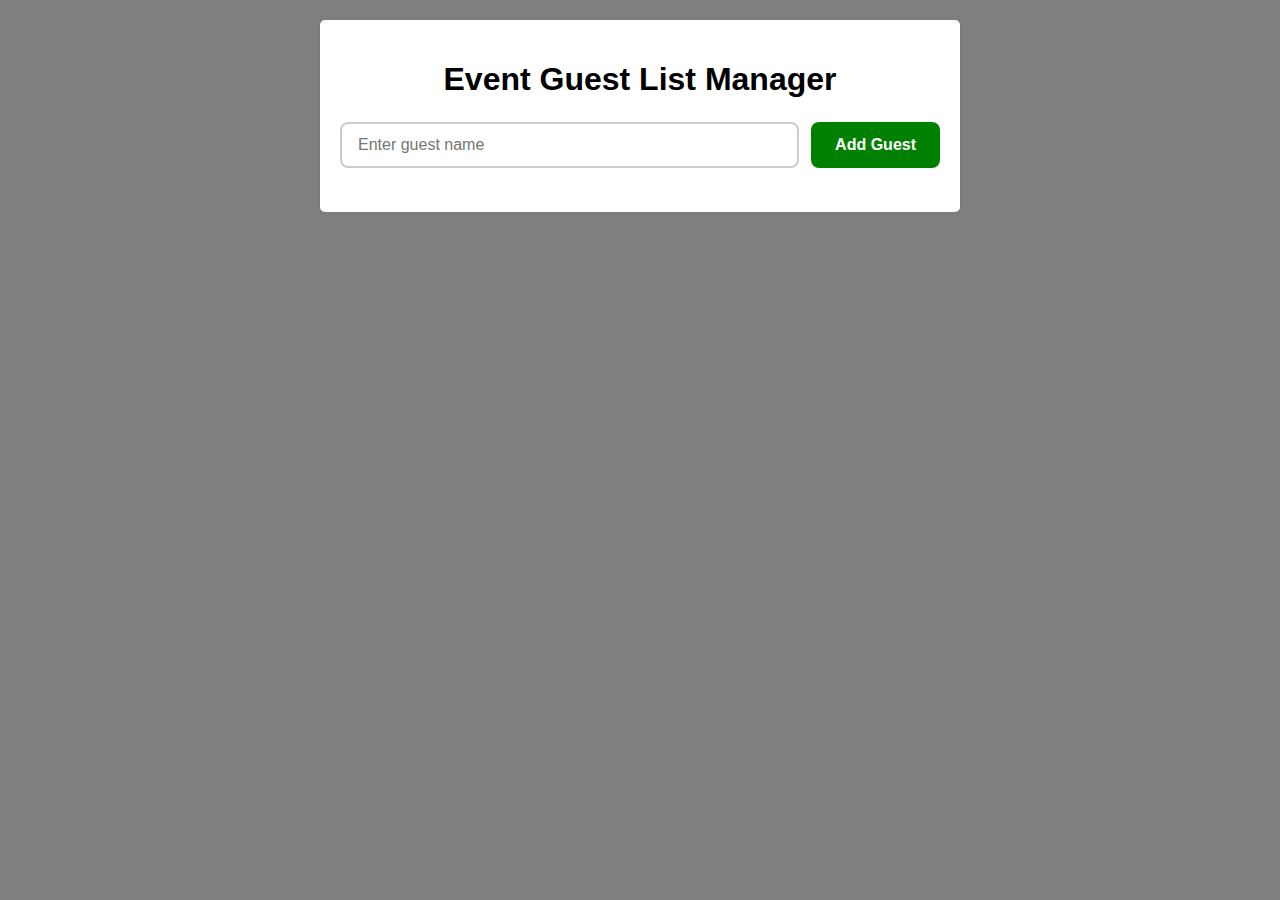
<file: index.html>
<!DOCTYPE html>
<html lang="en">
<head>
    <meta charset="UTF-8" />
    <meta name="viewport" content="width=device-width, initial-scale=1" />
    <title>Event Guest List Manager</title>
    <link rel="stylesheet" href="css/style.css" />
</head>
<body>
    <div class="container">
        <h1>Event Guest List Manager</h1>
        <form id="guest-form" aria-label="Add guest form">
        <input type="text" id="guest-name" placeholder="Enter guest name" required />
         <button type="submit" aria-label="Add guest">Add Guest</button>
        </form>
        <ul id="guest-list" aria-label="Guest list"></ul>
    </div>
    <script src="script/index.js"></script>
</body>
</html>
</file>
<file: css/style.css>
body {
    font-family: Arial, sans-serif;
    background-color: grey;
    margin: 0;
    padding: 20px;
    background-image: url('https://ik.imagekit.io/serenity/ByteofDev/Blog_Content_Images/tr:f-jpg/speed_up_images_original_R8oje17ew'); 
}

.container {
    max-width: 600px;
    margin: auto;
    background: white;
    padding: 20px;
    border-radius: 5px;
    box-shadow: 0 0 10px rgba(0, 0, 0, 0.1);
}

h1 {
    text-align: center;
    margin-bottom: 24px;
    font-weight: 700;
    font-size: 2rem;
    color: black;
}

form {
    display: flex;
    gap: 12px;
    margin-bottom: 24px;
}

input[type="text"] {
    flex: 1;
    padding: 12px 16px;
    font-size: 1rem;
    border: 2px solid #ccc;
    border-radius: 8px;
    transition: border-color 0.3s ease;
}

input[type="text"]:focus {
    border-color: green;
    outline: none;
}

button {
    padding: 12px 24px;
    font-size: 1rem;
    font-weight: 600;
    background-color: green;
    color: white;
    border: none;
    border-radius: 8px;
    cursor: pointer;
    transition: background-color 0.3s ease;
    flex-shrink: 0;
}

button:hover,
button:focus {
    background-color: green;
    outline: none;
}

ul {
    list-style-type: none;
    padding: 0;
    margin: 0;
}

li {
    display: flex;
    align-items: center;
    justify-content: space-between;
    background: bisque;
    padding: 12px 16px;
    border-radius: 8px;
    margin-bottom: 12px;
    font-size: 1rem;
    color: black;
}

li.attending {
    background-color: #d4edda;
    font-weight: 700;
    color: #155724;
}

li div.guest-info {
    display: flex;
    flex-direction: column;
}

li span.timestamp {
    font-size: 0.75rem;
    color: #666;
    margin-top: 4px;
}

li button {
    margin-left: 12px;
    padding: 6px 12px;
    border-radius: 6px;
    border: none;
    cursor: pointer;
    font-size: 0.875rem;
}

li button.toggle-rsvp {
    background-color: #007bff;
    color: white;
}

li button.toggle-rsvp:hover,
li button.toggle-rsvp:focus {
    background-color: #0056b3;
    outline: none;
}

li button.remove-guest {
    background-color: #dc3545;
    color: white;

}

li button.remove-guest:hover,
li button.remove-guest:focus {
    background-color: #a71d2a;
    outline: none;
}
</file>
